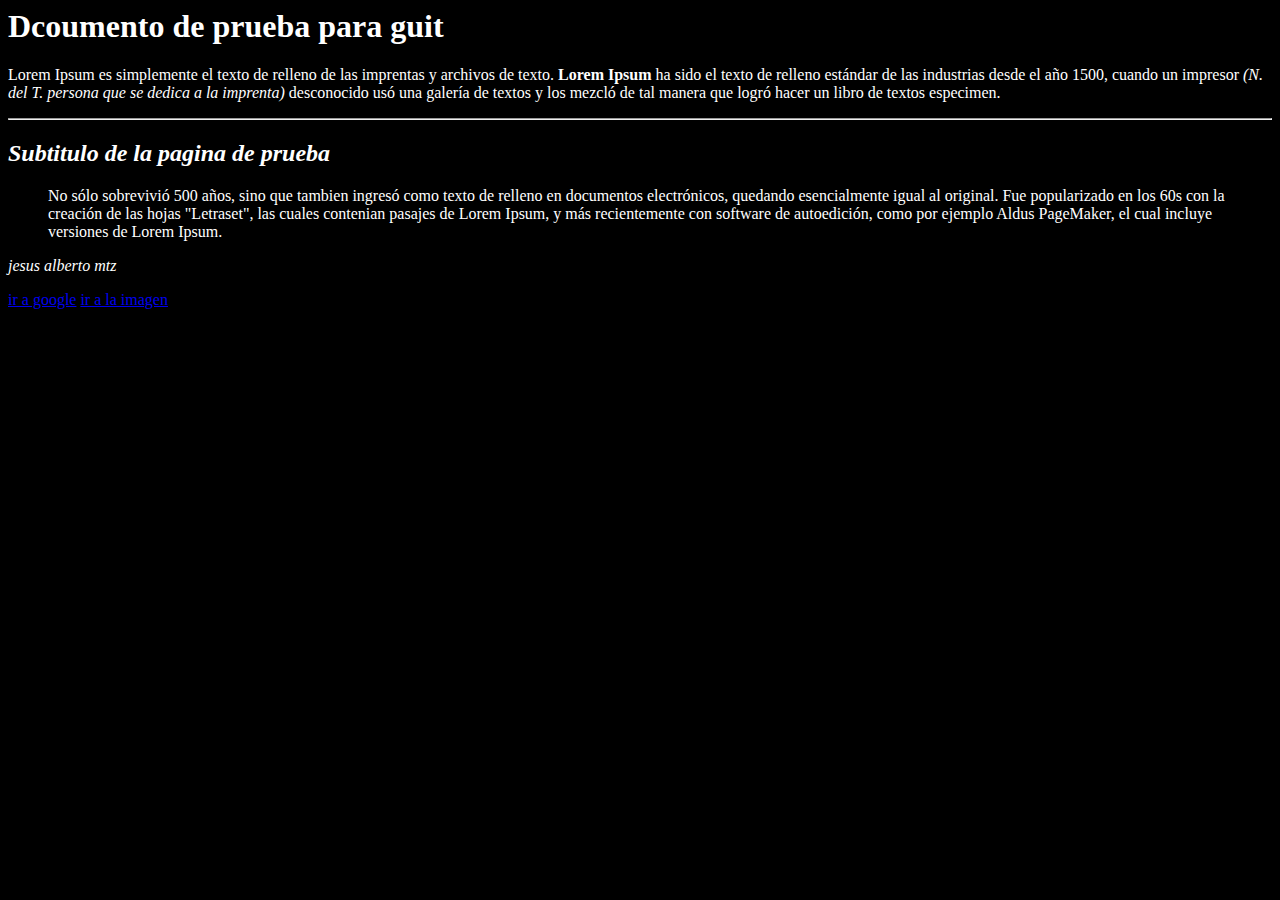
<file: index.html>
<html>

<head>
    <title>pagina de prueba para guit</title>
    <link rel="stylesheet" type="text/css" href="css/estilos.css" </head>

    <body>
        <h1>Dcoumento de prueba para guit</h1>
        <p>
            Lorem Ipsum es simplemente el texto de relleno de las imprentas y archivos de texto. <b>Lorem Ipsum</b> ha sido el texto de relleno estándar de las industrias desde el año 1500, cuando un impresor
            <i>(N. del T. persona que se dedica a la imprenta)</i> desconocido usó una galería de textos y los mezcló de tal manera que logró hacer un libro de textos especimen.
        </p>
        <hr/>
        <h2><i>Subtitulo de la pagina de prueba</i></h2>
        <p>
            <blockquote>No sólo sobrevivió 500 años, sino que tambien ingresó como texto de relleno en documentos electrónicos, quedando esencialmente igual al original. Fue popularizado en los 60s con la creación de las hojas "Letraset", las cuales contenian pasajes
                de Lorem Ipsum, y más recientemente con software de autoedición, como por ejemplo Aldus PageMaker, el cual incluye versiones de Lorem Ipsum.</blockquote>
            <cite>jesus alberto mtz</cite>
        </p>
        <a href="https://www.google.com/"> ir a google</a>
        <a href="imagen/logo1.png">ir a la imagen</a>
    </body>

</html>
</file>
<file: css/estilos.css>
body {
    background: #000000;
    color: #fff;
}
</file>
